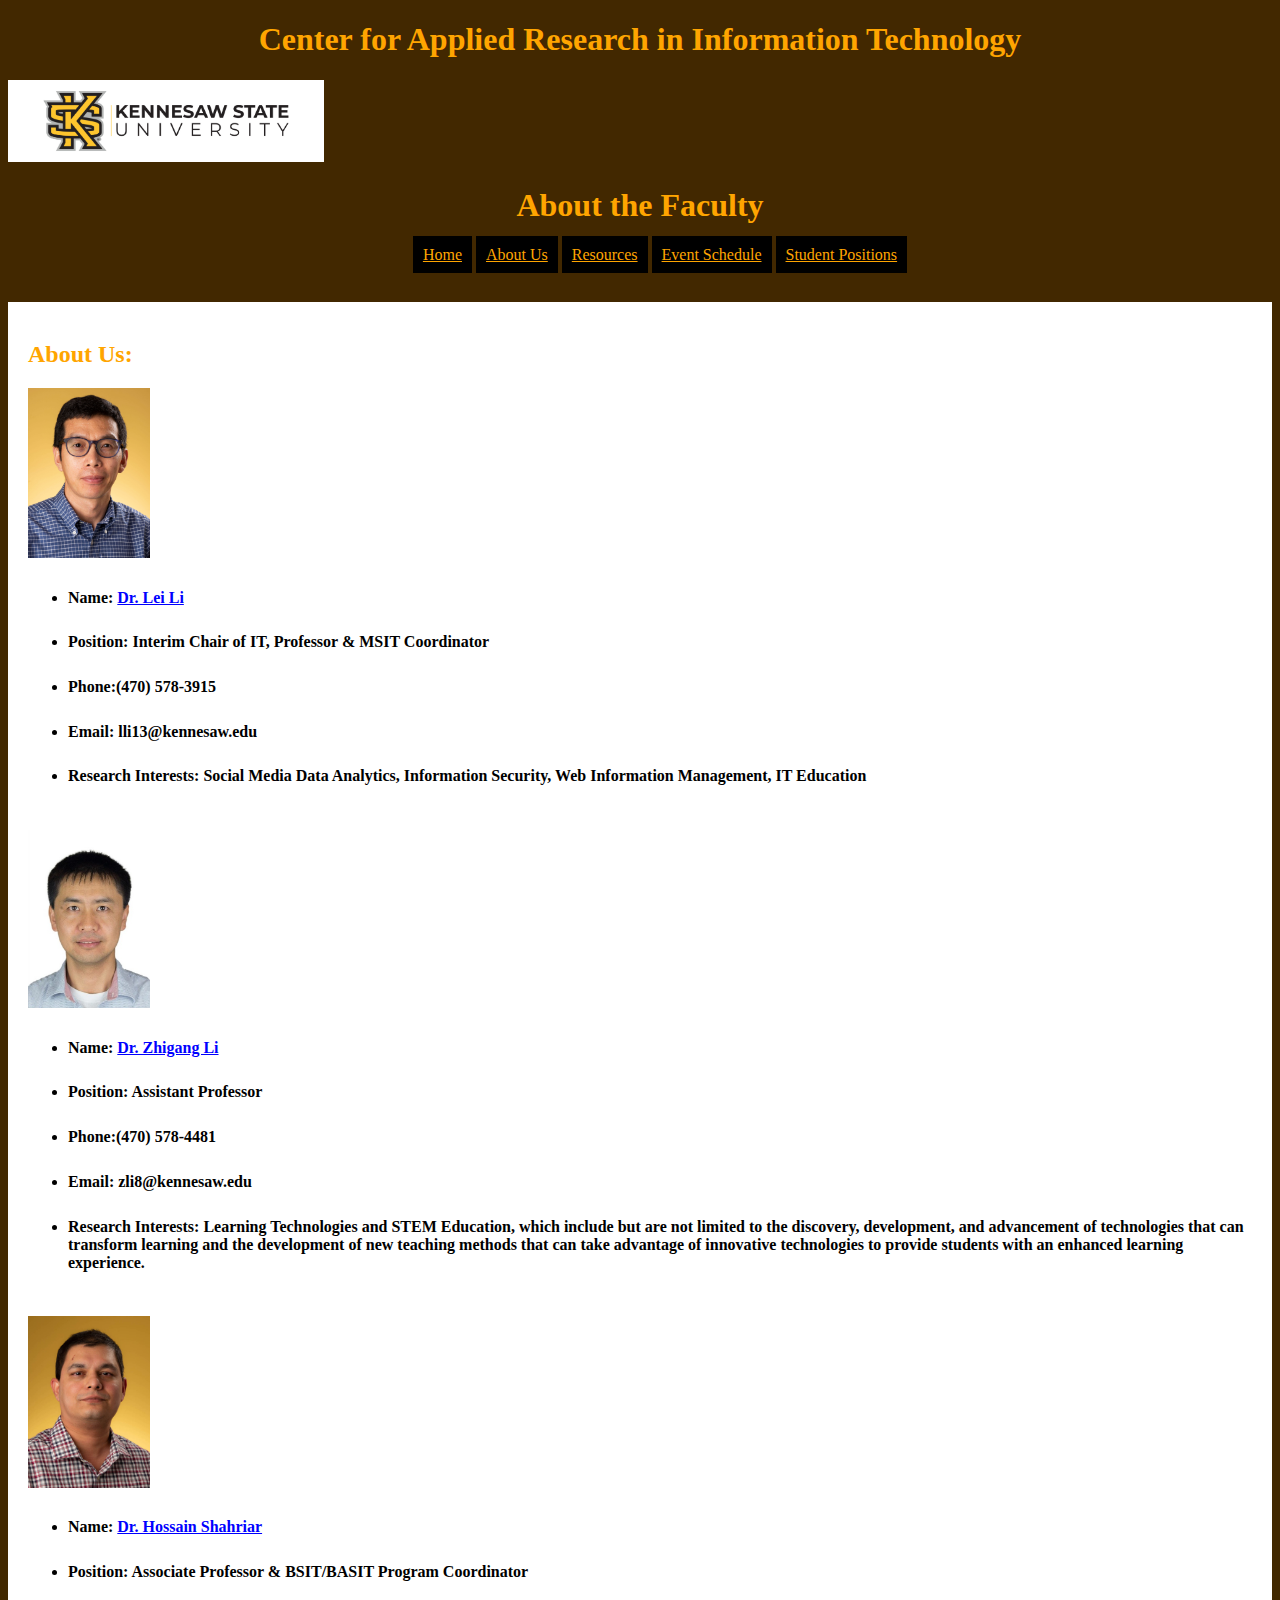
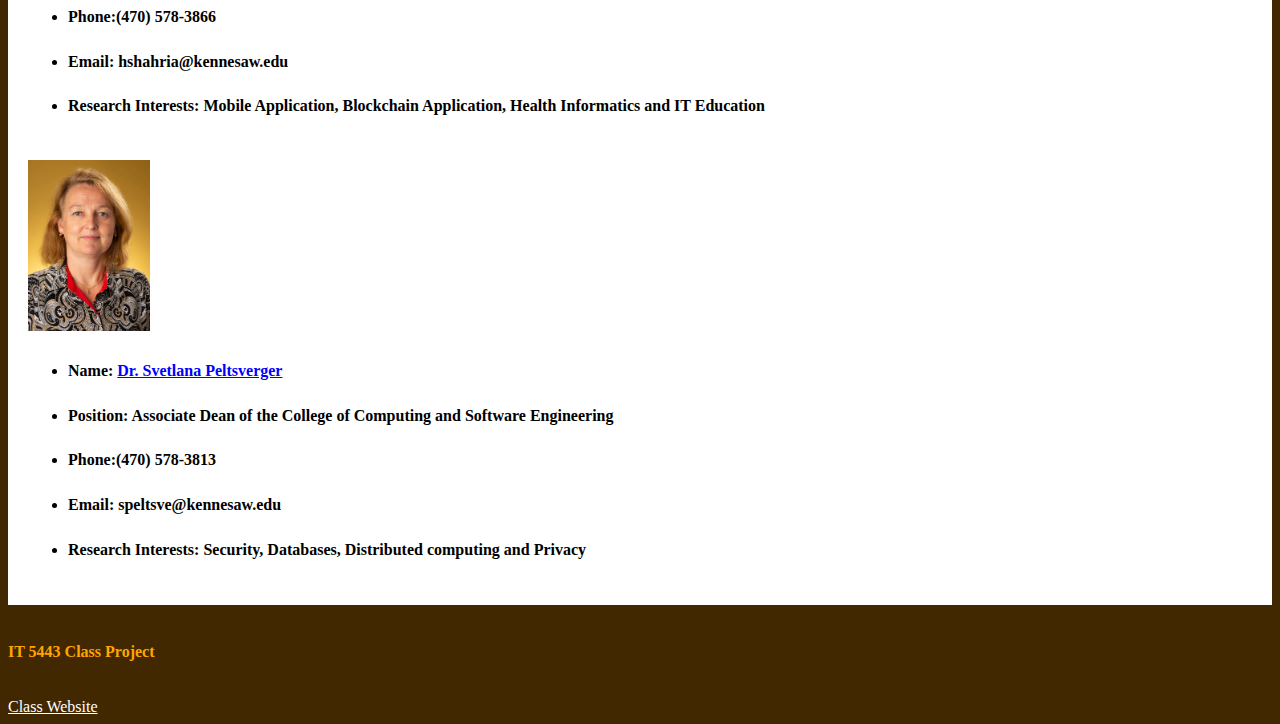
<file: about2.html>
<!DOCTYPE html>
<html>
<head>
    <link rel="stylesheet" href="Styles2.css">
</head>
<h1>Center for Applied Research in Information Technology</h1>
<a href="http://ccse.kennesaw.edu/it">
    <img src="KSU_Logo.jpg">
</a>
<body>
    <h1>About the Faculty</h1>
    <div id="box">
        <ul>
            <li><a href="index2.html">Home</a></li>
            <li><a href="about2.html">About Us</a></li>
            <li><a href="resources2.html">Resources</a></li>
            <li><a href="events.html">Event Schedule</a></li>
            <li><a href="positions.html">Student Positions</a></li>
        </ul>	
    </div>

<div id="content">
    <h2>About Us:</h2>
    <div id="Photo1">
        <img src="Dr.LeiLi.jpg">
    </div>
    <ul>
        <li><h5>Name: <a href=https://facultyweb.kennesaw.edu/lli13/index.php style="color:blue">Dr. Lei Li</a></h5></li>
        <li><h5>Position: Interim Chair of IT, Professor & MSIT Coordinator</h5></li>
        <li><h5>Phone:(470) 578-3915</h5></li>
        <li><h5>Email: lli13@kennesaw.edu</h5></li>
        <li><h5>Research Interests: Social Media Data Analytics, Information Security, Web Information Management, IT Education</h5></li>
    </ul>
    <br>
    <div id="Photo1">
        <img src="DrZhigangLi.jpg">
    </div>
    <ul>
        <li><h5>Name: <a href=https://facultyweb.kennesaw.edu/zli8/index.php style="color:blue">Dr. Zhigang Li</a></h5></li>
        <li><h5>Position: Assistant Professor</h5></li>
        <li><h5>Phone:(470) 578-4481</h5></li>
        <li><h5>Email: zli8@kennesaw.edu</h5></li>
        <li><h5>Research Interests: Learning Technologies and STEM Education, which include but are not limited to the discovery, development, and advancement of technologies that can transform learning and the development of new teaching methods that can take advantage of innovative technologies to provide students with an enhanced learning experience.</h5></li>
    </ul>
    <br>
    <div id="Photo1">
        <img src="Dr.HossainShahriar.jpg">
    </div>
    <ul>
        <li><h5>Name: <a href=https://facultyweb.kennesaw.edu/hshahria/index.php style="color:blue">Dr. Hossain Shahriar</a></h5></li>
        <li><h5>Position: Associate Professor & BSIT/BASIT Program Coordinator</h5></li>
        <li><h5>Phone:(470) 578-3866</h5></li>
        <li><h5>Email: hshahria@kennesaw.edu</h5></li>
        <li><h5>Research Interests: Mobile Application, Blockchain Application, Health Informatics and IT Education</h5></li>
    </ul>
    <br>
    <div id="Photo1">
        <img src="Dr.SvetlanaPeltsverger.JPG">
    </div>
    <ul>
        <li><h5>Name: <a href=https://facultyweb.kennesaw.edu/speltsve/index.php style="color:blue">Dr. Svetlana Peltsverger</a></h5></li>
        <li><h5>Position: Associate Dean of the College of Computing and Software Engineering</h5></li>
        <li><h5>Phone:(470) 578-3813</h5></li>
        <li><h5>Email: speltsve@kennesaw.edu</h5></li>
        <li><h5>Research Interests: Security, Databases, Distributed computing and Privacy</h5></li>
    </ul>
</div>
<footer>
    <h6>IT 5443 Class Project</h6>
    <a href=http://it5443.azurewebsites.net/ style="color:white">Class Website</a>
</footer>
</body>

</html>
</file>
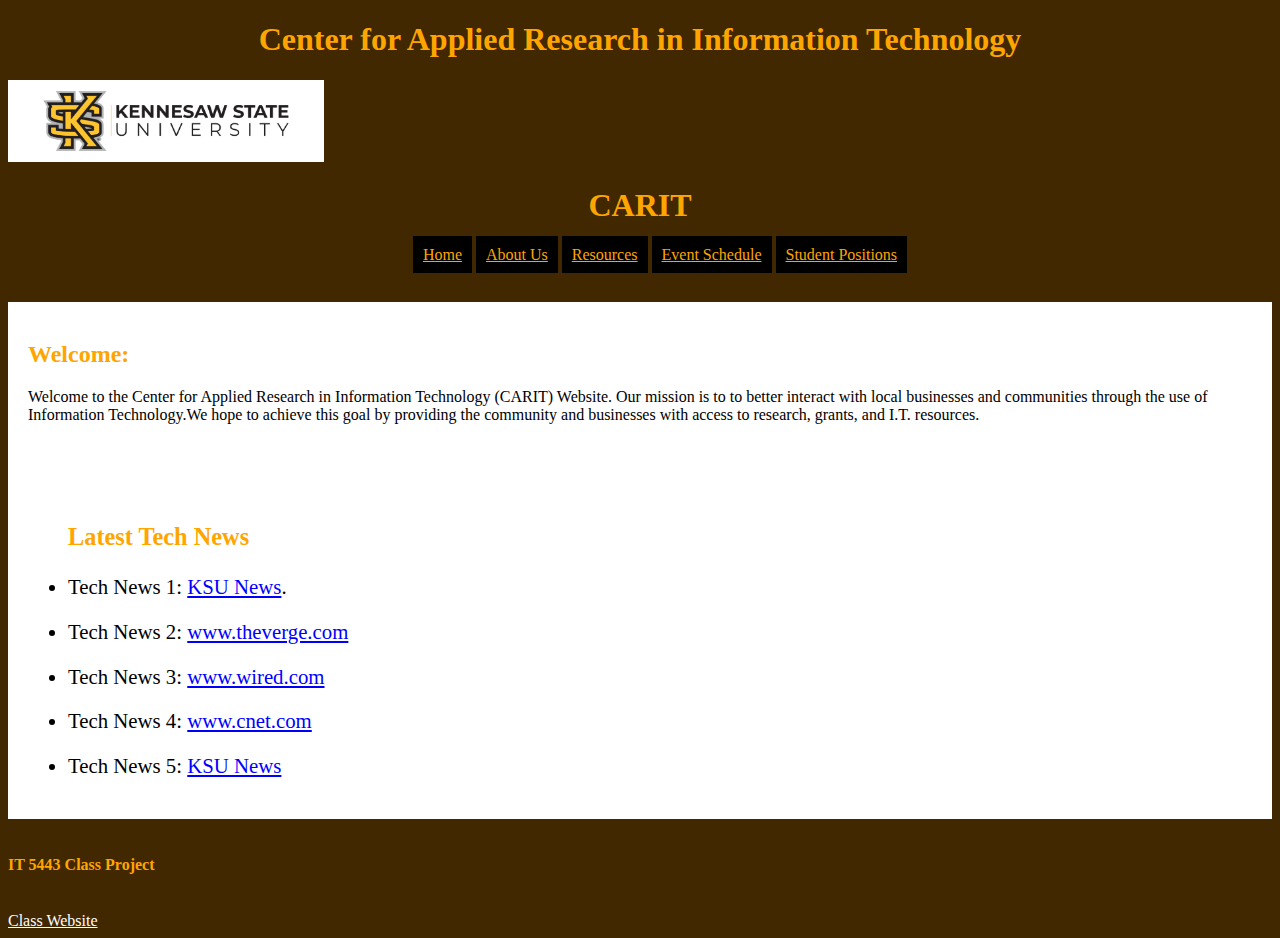
<file: index2.html>
<!DOCTYPE html>
<html>
<head>
    <link rel="stylesheet" href="Styles2.css">
</head>
<h1>Center for Applied Research in Information Technology</h1>
<a href="http://ccse.kennesaw.edu/it">
    <img src="KSU_Logo.jpg">
</a>
<body>
    <h1>CARIT</h1>
    <div id="box">
        <ul>
            <li><a href="index2.html">Home</a></li>
            <li><a href="about2.html">About Us</a></li>
            <li><a href="resources2.html">Resources</a></li>
            <li><a href="events.html">Event Schedule</a></li>
            <li><a href="positions.html">Student Positions</a></li>
        </ul>	
    </div>

<div id="content">
    <h2>Welcome:</h2>
    <p>
        Welcome to the Center for Applied Research in Information Technology (CARIT) Website. Our mission is to to better interact with local businesses and communities through the use of Information Technology.We hope to achieve this goal by providing the community and businesses with access to research, grants, and I.T. resources. 
    </p>
    <br>
</div>



<div id="news">
    <ul>
        <h3>Latest Tech News</h3>
        <li><p>Tech News 1: <a href=https://news.kennesaw.edu/stories/2022/researchers-highlight-gaps-in-data-security-considerations-for-brainwave-tech.php style="color:blue">KSU News</a>.</p></li>
        <li><p>Tech News 2: <a href=https://www.theverge.com/tech style="color:blue">www.theverge.com</a></p></li> 
        <li><p>Tech News 3: <a href=https://www.wired.com/ style="color:blue">www.wired.com</a></p></li> 
        <li><p>Tech News 4: <a href=https://www.cnet.com/news/ style="color:blue">www.cnet.com</a></p> </li>
        <li><p>Tech News 5: <a href=https://news.kennesaw.edu/stories/2022/professor-awarded-nsf-grant-to-explore-brain-inspired-computer-vision.php style="color:blue">KSU News</a></p></li> 
    </ul>
</div>
<footer>
    <h6>IT 5443 Class Project</h6>
    <a href=http://it5443.azurewebsites.net/ style="color:white">Class Website</a>
</footer>
</body>

</html>
</file>
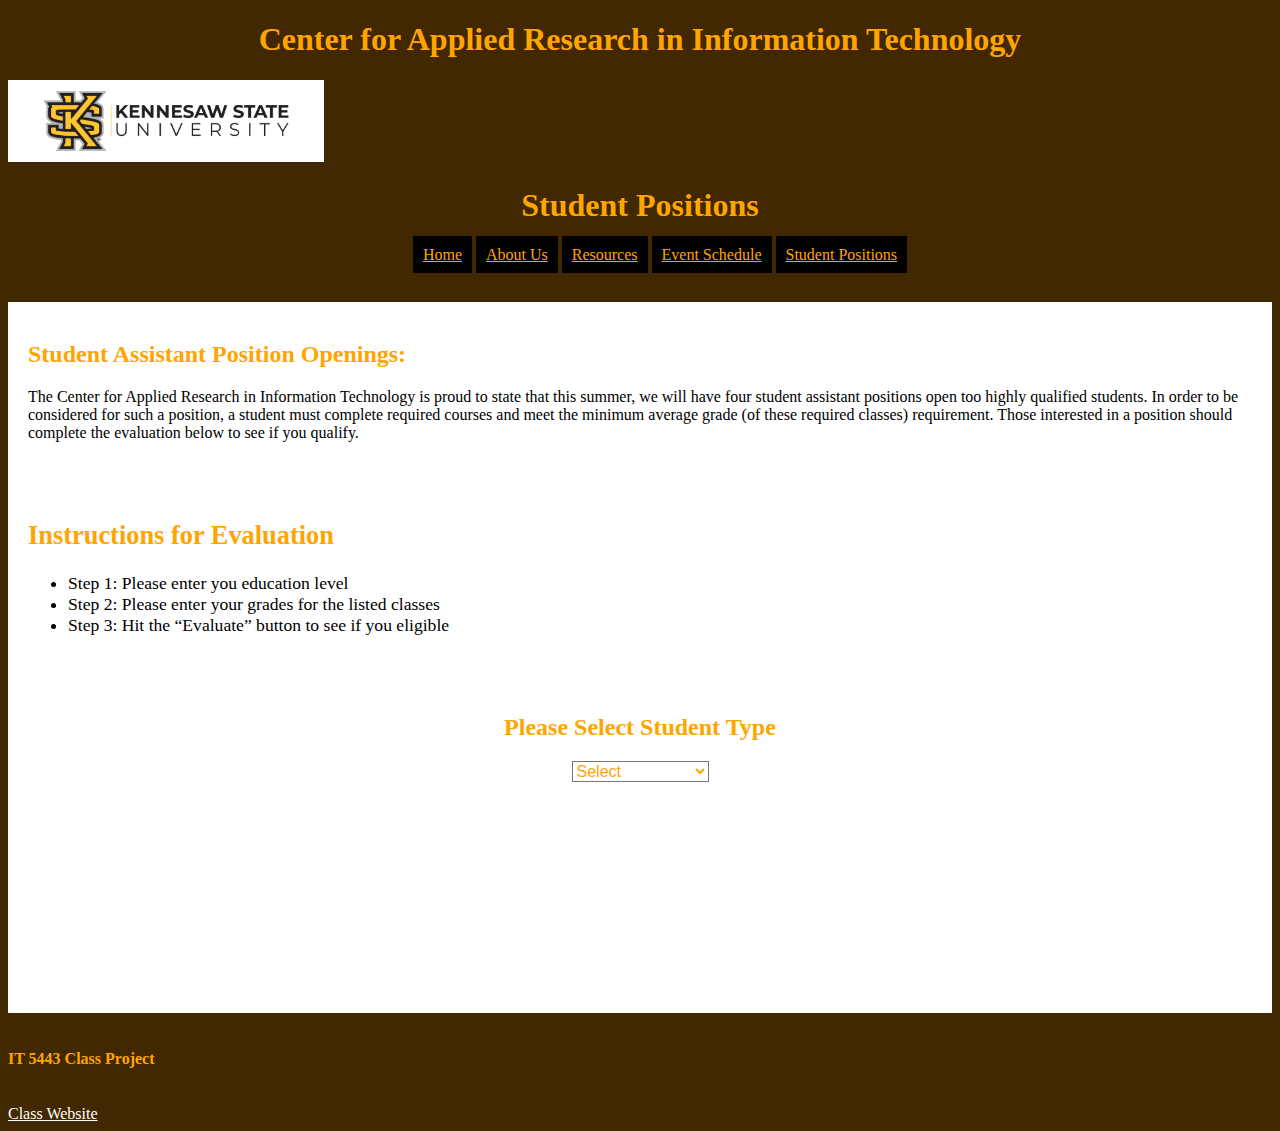
<file: positions.html>
<!DOCTYPE html>
<html>
<head>
    <script type="text/javascript"></script>
    <link rel="stylesheet" href="Styles2.css">
</head>
<h1>Center for Applied Research in Information Technology</h1>
<a href="http://ccse.kennesaw.edu/it">
    <img src="KSU_Logo.jpg">
</a>
<body>
    <h1>Student Positions</h1>
    <div id="box">
        <ul>
            <li><a href="index2.html">Home</a></li>
            <li><a href="about2.html">About Us</a></li>
            <li><a href="resources2.html">Resources</a></li>
            <li><a href="events.html">Event Schedule</a></li>
            <li><a href="positions.html">Student Positions</a></li>

        </ul>	
    </div>

<div id="content">
    <h2>Student Assistant Position Openings:</h2>
    <p>
        The Center for Applied Research in Information Technology is proud to state that this summer, we will have four student assistant positions open too highly qualified students. In order to be considered for such a position, a student must complete required courses and meet the minimum average grade (of these required classes) requirement. Those interested in a position should complete the evaluation below to see if you qualify.
</div>
<div id="inst">
    <h2>Instructions for Evaluation</h2>
        <ul>
            <li>Step 1: Please enter you education level</li>
            <li>Step 2: Please enter your grades for the listed classes </li>
            <li>Step 3: Hit the “Evaluate” button to see if you eligible</li>
        </ul>
</div>
<div id="Stest">
    <center>
    <h2>Please Select Student Type</h2>
    <select id="StatSel" onchange='SSChange(this.value)'>
    <option value="a">Select</option>
    <option value="b">Under Graduate</option>
    <option value="c">Graduate</option>
    </select>
    </br>
    </br>
    <table id="CTable", class="center">
    <tr>
        <th>Course</th>
        <th>Grade Obtained</th>
    </tr>
    
    <tr>
        <th><label id="Sub1"></label></th>
        <th>
        <select id="Sub1Grd">
        <option value="4">A</option>
        <option value="3">B</option>
        <option value="2">C</option>
        <option value="1">D</option>
        <option value="0">F</option>
        </select>
        </th>
    </tr>
    <tr>
        <th><label id="Sub2"></label></th>
        <th>
        <select id="Sub2Grd">
        <option value="4">A</option>
        <option value="3">B</option>
        <option value="2">C</option>
        <option value="1">D</option>
        <option value="0">F</option>
        </select>
        </th>
    </tr>
    <tr>
        <th><label id="Sub3"></label></th>
        <th>
        <select id="Sub3Grd">
        <option value="4">A</option>
        <option value="3">B</option>
        <option value="2">C</option>
        <option value="1">D</option>
        <option value="0">F</option>
        </select>
        </th>
    </tr>
    <tr>
        <th><label id="Sub4"></label></th>
        <th>
        <select id="Sub4Grd">
        <option value="4">A</option>
        <option value="3">B</option>
        <option value="2">C</option>
        <option value="1">D</option>
        <option value="0">F</option>
        </select>
        </th>
    </tr>
    </table>
    </br>
    </form>
    
    <button id="EvalButton" class= type="button" onclick="eval()">Evaluate</button>
    </br>
    </br>
    <label id="gpa"></label>
    <label id="msg"></label>


</div>
<script>
    document.getElementById("CTable").style.visibility = "hidden";
    document.getElementById("EvalButton").style.visibility = "hidden";
    
    function SSChange(value) 
    {
    
        if(value == 'b')
        {
        document.getElementById("CTable").style.visibility = "visible";
        document.getElementById("EvalButton").style.visibility = "visible";
        document.getElementById("Sub1").innerHTML = "CSE 3203 Mobile System Overview";
        document.getElementById("Sub2").innerHTML = "IT 3123 Hardware and Software Concepts";
        document.getElementById("Sub3").innerHTML = "IT 3203 Introduction to Web Development";
        document.getElementById("Sub4").innerHTML = "IT 4213 Mobile Web Development";
    
        }
        if(value == 'c')
        {
        document.getElementById("CTable").style.visibility = "visible";
        document.getElementById("EvalButton").style.visibility = "visible";
        document.getElementById("Sub1").innerHTML = "IT 7113 Data Visualization";
        document.getElementById("Sub2").innerHTML = "IT 6713 Business Inteligence";
        document.getElementById("Sub3").innerHTML = "IT 6753 Advanced Web Development";
        document.getElementById("Sub4").innerHTML = "IT 6683 Management of Information Technology";
        }
        if(value == 'a')
        {
        document.getElementById("CTable").style.visibility = "hidden";
        document.getElementById("EvalButton").style.visibility = "hidden";
        }
    }
    
    function eval()
    {
        var Grd1=document.getElementById("Sub1Grd").value;
        var Grd2=document.getElementById("Sub2Grd").value;
        var Grd3=document.getElementById("Sub3Grd").value;
        var Grd4=document.getElementById("Sub4Grd").value;
        var average,AvgGrd;
		 

        if(document.getElementById("StatSel").value=='b')
        {
            AvgGrd=(Number(Grd1)+Number(Grd2)+Number(Grd3)+Number(Grd4))/4 ;
    
        if(AvgGrd>3.2)
        {
            var message="<p>Your overall GPA is: "+AvgGrd+"</p>"; 
            document.getElementById("gpa").innerHTML= message;
            document.getElementById("msg").innerHTML = "Conratulations, You have met the requirements to apply! Please click on the link below to begin the application. <br><br><a href='application.php' class='appLink'>Application Form</a></br></br>";
        
        }   
        else
        {
            var message="<p>Your overall GPA is: "+AvgGrd+"</p>"; 
            document.getElementById("gpa").innerHTML= message;
            document.getElementById("msg").innerHTML = "Sorry, You did not meet the criteria for application at this time.";
        }
        }
        
        if(document.getElementById("StatSel").value=='c')
        {
            AvgGrd=(Number(Grd1)+Number(Grd2)+Number(Grd3)+Number(Grd4))/4 ;
            
        if(AvgGrd>3.7)
        {
            var message="<p>Your overall GPA is: "+AvgGrd+"</p>"; 
            document.getElementById("gpa").innerHTML= message;
            document.getElementById("msg").innerHTML = "Conratulations, You have met the requirements to apply! Please click on the link below to begin the application. <br><br><a href='application.php' class='appLink'>Application Form</a></br></br>";
        }
        else
        {
            var message="<p>Your overall GPA is: "+AvgGrd+"</p>"; 
            document.getElementById("gpa").innerHTML= message;
            document.getElementById("msg").innerHTML = "Sorry, You did not meet the criteria for application at this time.";
        }
        }
    }
    </script>
</body>
<footer>
    <h6>IT 5443 Class Project</h6>
    <a href=http://it5443.azurewebsites.net/ style="color:white">Class Website</a>
</footer>
</body>

</html>
</file>
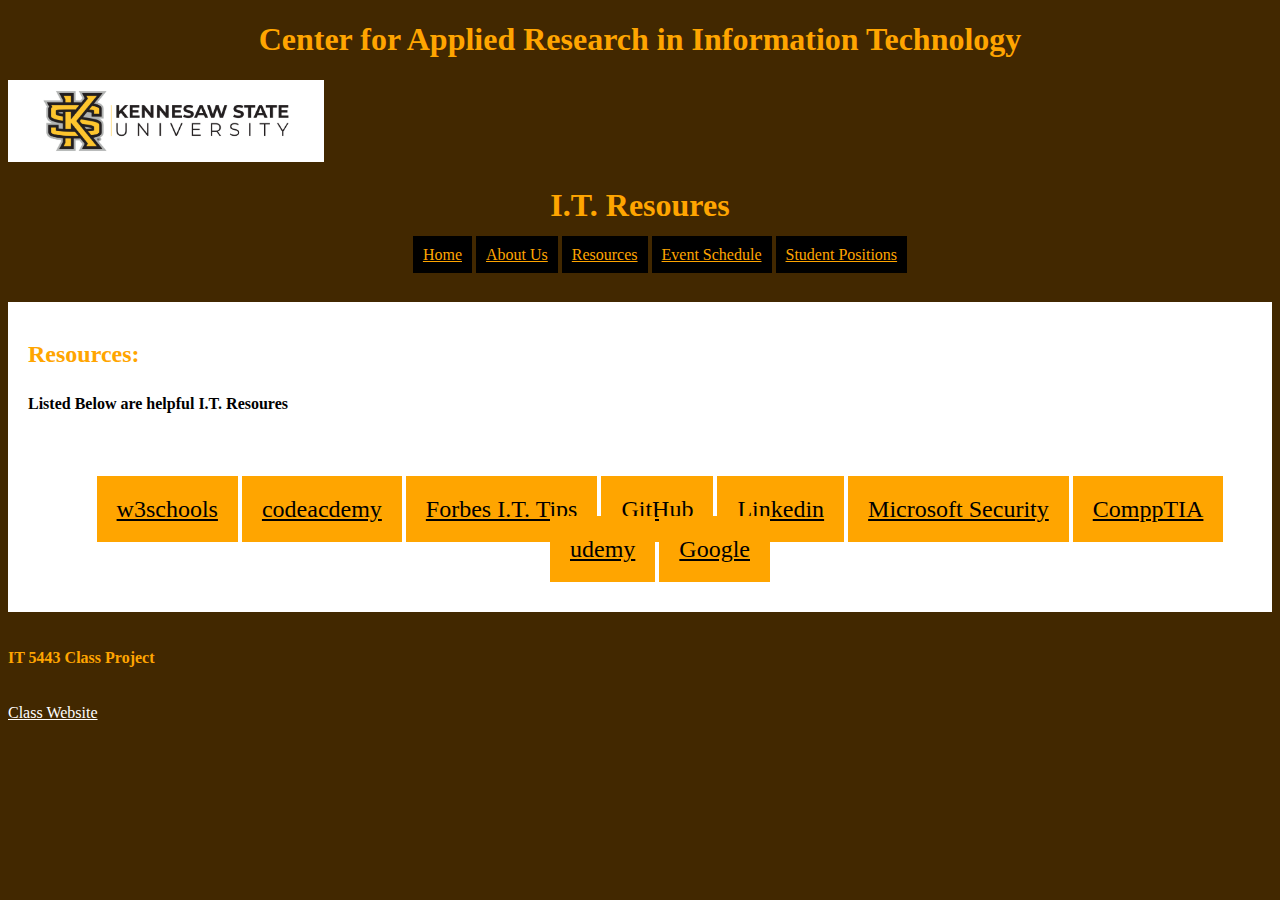
<file: resources2.html>
<!DOCTYPE html>
<html>
<head>
    <link rel="stylesheet" href="Styles2.css">
</head>
<h1>Center for Applied Research in Information Technology</h1>
<a href="http://ccse.kennesaw.edu/it">
    <img src="KSU_Logo.jpg">
</a>
<body>
    <h1> I.T. Resoures</h1>
    <div id="box">
        <ul>
            <li><a href="index2.html">Home</a></li>
            <li><a href="about2.html">About Us</a></li>
            <li><a href="resources2.html">Resources</a></li>
            <li><a href="events.html">Event Schedule</a></li>
            <li><a href="positions.html">Student Positions</a></li>
        </ul>	
    </div>

<div id="content">
    <h2>Resources:</h2>
    <p>
        <h5>Listed Below are helpful I.T. Resoures</h5>
    </p>
</div>
<div id="Res">
    <ul>
        <li><a href="https://www.w3schools.com/">w3schools</a></li>
        <li><a href="https://www.codecademy.com/">codeacdemy</a></li>
        <li><a href="https://www.forbes.com/sites/forbestechcouncil/2020/07/27/tech-pros-boost-your-skills-with-these-14-resources/?sh=4204a7762e35">Forbes I.T. Tips</a></li>
        <li><a href="https://github.com/">GitHub</a></li>
        <li><a href="https://www.linkedin.com/">Linkedin</a></li>
        <li><a href="https://www.microsoft.com/en-us/security/business/threat-protection/?&ef_id=CjwKCAjw46CVBhB1EiwAgy6M4nOKdLBhSTqpn-kLiw22_HReYXu1yRh9RhWXVfB_0_dr1pYeyLcmjBoC9LcQAvD_BwE:G:s&OCID=AID2200938_SEM_CjwKCAjw46CVBhB1EiwAgy6M4nOKdLBhSTqpn-kLiw22_HReYXu1yRh9RhWXVfB_0_dr1pYeyLcmjBoC9LcQAvD_BwE:G:s&gclid=CjwKCAjw46CVBhB1EiwAgy6M4nOKdLBhSTqpn-kLiw22_HReYXu1yRh9RhWXVfB_0_dr1pYeyLcmjBoC9LcQAvD_BwE">Microsoft Security</a></li>
        <li><a href="https://www.comptia.org/">ComppTIA</a></li>
        <li><a href="https://www.udemy.com/">udemy</a></li>
        <li><a href="https://www.google.com/">Google</a></li>
    </ul>	
</div>
<footer>
    <h6>IT 5443 Class Project</h6>
    <a href=http://it5443.azurewebsites.net/ style="color:white">Class Website</a>
</footer>
</body>

</html>
</file>
<file: Styles2.css>
h1{ font-size: 2.0em; text-align: center;color: orange;}
h2{ font-size: 1.5em; color: orange;}
h3{ color: orange;}
h4{ font-size: 1.5em; text-align: center;color: orange;;}
h5{font-size: 1em}
h6{ font-size: 1em; color: orange;}
img {
	width: 25%;
}
	
body{
    font-family: 'Times New Roman', Times, serif; 
    font-size: 100%; 
    background: rgb(66, 40, 0); 
}


#box{
	width: 100%;
	text-align: center;
	float: center;
}
	#box ul{}
		#box ul li{
			display: inline-block;
			height: 40px;
		}
			#box ul li a{
				padding-top: 10px;
  				padding-right: 10px;
  				padding-bottom: 10px;
  				padding-left: 10px;
				background: rgb(0, 0, 0);
				color: orange;
			}
			#box ul li a:hover{
				background-color: #858483;
				box-shadow: 0px 1px 1px rgb(85, 84, 84);
			}
#content{
	background: white;
	padding: 20px;
	}
#news{
	text-align: left;
	font-size: 1.3em;
	background: white;
	padding: 20px;
}
#content{
	background: white;
	padding: 20px;
	}
#Photo1{
	width: 40%;
}
#Res{
	background: white;
	padding: 20px;
	text-align: center;
	float: center;
}
	#Res{}
		#Res ul li{
			display: inline-block;
			height: 40px;
		}
			#Res ul li a{
				padding-top: 20px;
			  	padding-right: 20px;
			  	padding-bottom: 20px;
			  	padding-left: 20px;
				background: orange;
				font-size: 1.5em; color: black;
			}
			#Res ul li a:hover{
				background-color: #ffd1a3;
			}
#Schedule{
	background: white;
	padding: 20px;
}

		#Schedule .center {
		margin-left: auto;
		margin-right: auto;
	  }
		#Schedule table, th, td {
			border: 1px solid black;
  		}
		#Schedule tr{
			background-color: black;
			font-size: 1.2em; color: orange;
		}
		#Schedule th{
			background-color: black;
			font-size: 1.2em; color: orange;
		}
		#Schedule td {
			background-color: black;
			font-size: 1.2em; color: orange;
		}

		
#inst{
	text-align: left;
	font-size: 1.1em;
	background: white;
	padding: 20px;
}

#Stest{
	background: white;
	padding: 20px;

}

#Stest .center {
	margin-left: auto;
	margin-right: auto;
}
	#Stest table, th, td {
	border: 1px solid black;
  }
	#Stest th, td {
	background-color: white;
	font-size: 1em; color: orange;
}
	#Stest option, select {
	background-color: white;
	font-size: 1em; color: orange;
}
</file>
